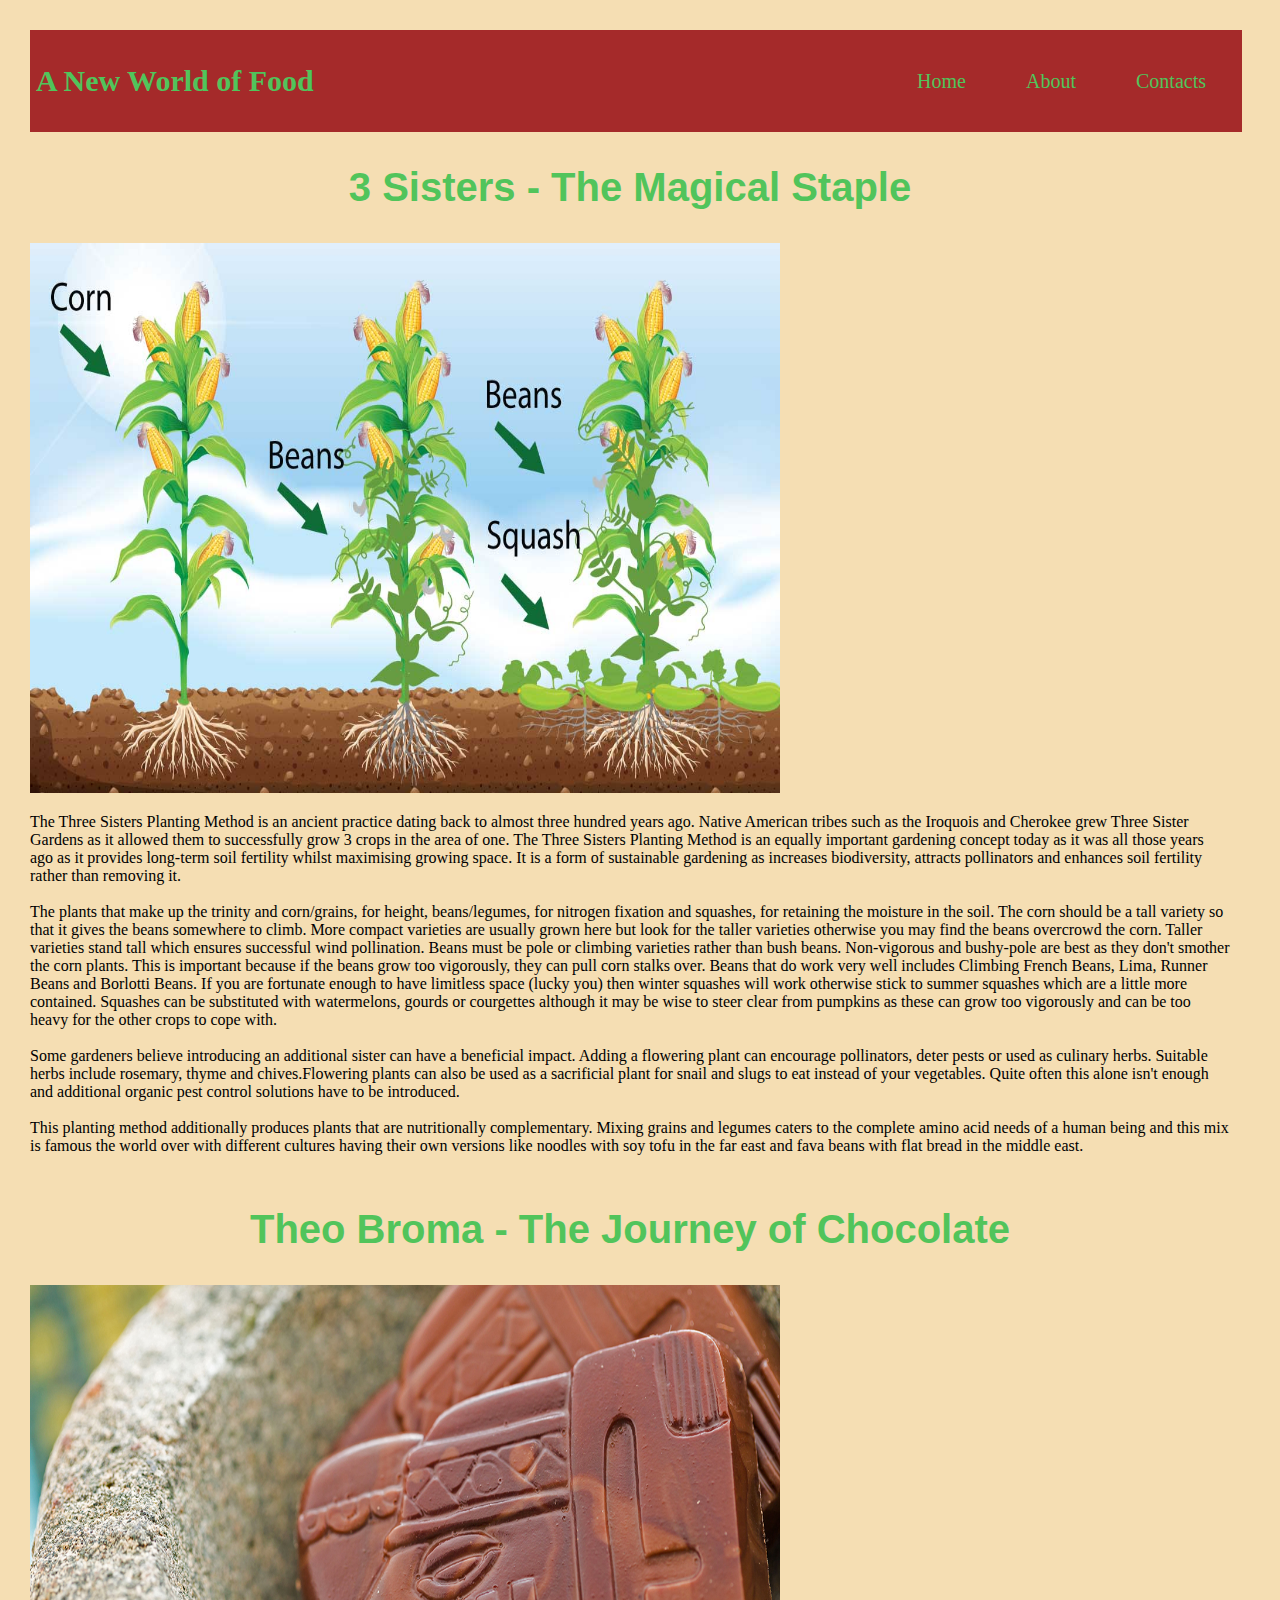
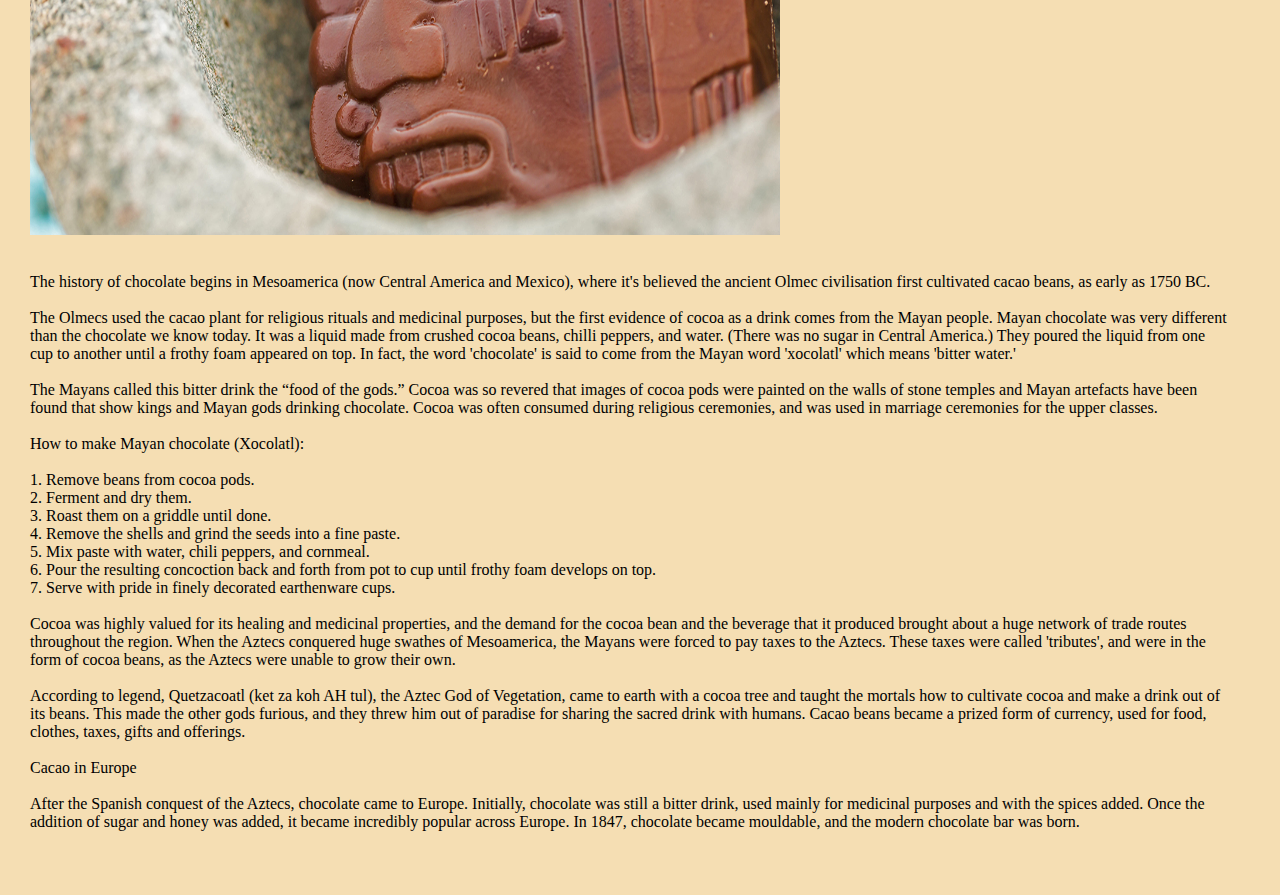
<file: index.html>
<!DOCTYPE html>
<html lang="en">
<head>
    <link rel="stylesheet" href="./main.css">
    <meta charset="UTF-8">
    <meta http-equiv="X-UA-Compatible" content="IE=edge">
    <meta name="viewport" content="width=
    , initial-scale=1.0">
    <title>Home</title>
</head>
<body>
    <div id="navbar">
        <h1 class="brandname">A New World of Food</h1>

        <ul>
            <li><a href="index.html">Home</a></li>
            <li><a href="about.html">About</a></li>
            <li><a href="contact.html">Contacts</a></li>
        </ul>   
    </div>
    
    <main>
        <div>
            <!-- <div id="my-div">
                <a href="#" class="fill-div"></a>
            </div> -->
            <!-- <img src="image/headimage.jpg" alt="corn crop in sunlight"> -->

            <h2 class="subtitle">3 Sisters - The Magical Staple</h2>

            <img class="article_image" src="image/3sisters.jpg" alt="Beans, Squash and Corn">

            <p>
                The Three Sisters Planting Method is an ancient practice dating back to almost three hundred years ago. Native American tribes such as the Iroquois and Cherokee grew Three Sister Gardens as it allowed them to successfully grow 3 crops in the area of one. The Three Sisters Planting Method is an equally important gardening concept today as it was all those years ago as it provides long-term soil fertility whilst maximising growing space. It is a form of sustainable gardening as increases biodiversity, attracts pollinators and enhances soil fertility rather than removing it.<br>
                <br>

                The plants that make up the trinity and corn/grains, for height, beans/legumes, for nitrogen fixation and squashes, for retaining the moisture in the soil. The corn should be a tall variety so that it gives the beans somewhere to climb. More compact varieties are usually grown here but look for the taller varieties otherwise you may find the beans overcrowd the corn. Taller varieties stand tall which ensures successful wind pollination. Beans must be pole or climbing varieties rather than bush beans. Non-vigorous and bushy-pole are best as they don't smother the corn plants. This is important because if the beans grow too vigorously, they can pull corn stalks over. Beans that do work very well includes Climbing French Beans, Lima, Runner Beans and Borlotti Beans. If you are fortunate enough to have limitless space (lucky you) then winter squashes will work otherwise stick to summer squashes which are a little more contained. Squashes can be substituted with watermelons, gourds or courgettes although it may be wise to steer clear from pumpkins as these can grow too vigorously and can be too heavy for the other crops to cope with.<br>
                <br>
                
                Some gardeners believe introducing an additional sister can have a beneficial impact. Adding a flowering plant can encourage pollinators, deter pests or used as culinary herbs. Suitable herbs include rosemary, thyme and chives.Flowering plants can also be used as a sacrificial plant for snail and slugs to eat instead of your vegetables. Quite often this alone isn't enough and additional organic pest control solutions have to be introduced.<br>
                <br>
                
                This planting method additionally produces plants that are nutritionally complementary. Mixing grains and legumes caters to the complete amino acid needs of a human being and this mix is famous the world over with different cultures having their own versions like noodles with soy tofu in the far east and fava beans with flat bread in the middle east. <br>
                <br>
            
            </p>


        </div>

        <div>
            <h2 class="subtitle">Theo Broma - The Journey of Chocolate</h2>

            <img class="article_image" src="image/mayanchoco.jpg" alt="mayan chocolate">

            <p>
                <br>
                The history of chocolate begins in Mesoamerica (now Central America and Mexico), where it's believed the ancient Olmec civilisation first cultivated cacao beans, as early as 1750 BC.<br>
                <br>

                The Olmecs used the cacao plant for religious rituals and medicinal purposes, but the first evidence of cocoa as a drink comes from the Mayan people. Mayan chocolate was very different than the chocolate we know today. It was a liquid made from crushed cocoa beans, chilli peppers, and water. (There was no sugar in Central America.) They poured the liquid from one cup to another until a frothy foam appeared on top. In fact, the word 'chocolate' is said to come from the Mayan word 'xocolatl' which means 'bitter water.'<br>
                <br>

                The Mayans called this bitter drink the “food of the gods.” Cocoa was so revered that images of cocoa pods were painted on the walls of stone temples and Mayan artefacts have been found that show kings and Mayan gods drinking chocolate. Cocoa was often consumed during religious ceremonies, and was used in marriage ceremonies for the upper classes.<br>
                <br>

                How to make Mayan chocolate (Xocolatl):<br>
                <br>
                1. Remove beans from cocoa pods.<br>
                2. Ferment and dry them.<br>
                3. Roast them on a griddle until done.<br>
                4. Remove the shells and grind the seeds into a fine paste.<br>
                5. Mix paste with water, chili peppers, and cornmeal.<br>
                6. Pour the resulting concoction back and forth from pot to cup until frothy foam develops on top.<br>
                7. Serve with pride in finely decorated earthenware cups.<br>
                <br>

                Cocoa was highly valued for its healing and medicinal properties, and the demand for the cocoa bean and the beverage that it produced brought about a huge network of trade routes throughout the region.
                When the Aztecs conquered huge swathes of Mesoamerica, the Mayans were forced to pay taxes to the Aztecs. These taxes were called 'tributes', and were in the form of cocoa beans, as the Aztecs were unable to grow their own.<br>
                <br>

                According to legend, Quetzacoatl (ket za koh AH tul), the Aztec God of Vegetation, came to earth with a cocoa tree and taught the mortals how to cultivate cocoa and make a drink out of its beans. This made the other gods furious, and they threw him out of paradise for sharing the sacred drink with humans.
                Cacao beans became a prized form of currency, used for food, clothes, taxes, gifts and offerings.<br>
                <br>

                Cacao in Europe<br>
                <br>
                After the Spanish conquest of the Aztecs, chocolate came to Europe. Initially, chocolate was still a bitter drink, used mainly for medicinal purposes and with the spices added. Once the addition of sugar and honey was added, it became incredibly popular across Europe. In 1847, chocolate became mouldable, and the modern chocolate bar was born.<br>
                <br>

                </p>



        </div>


    </main>




</body>
</html>
</file>
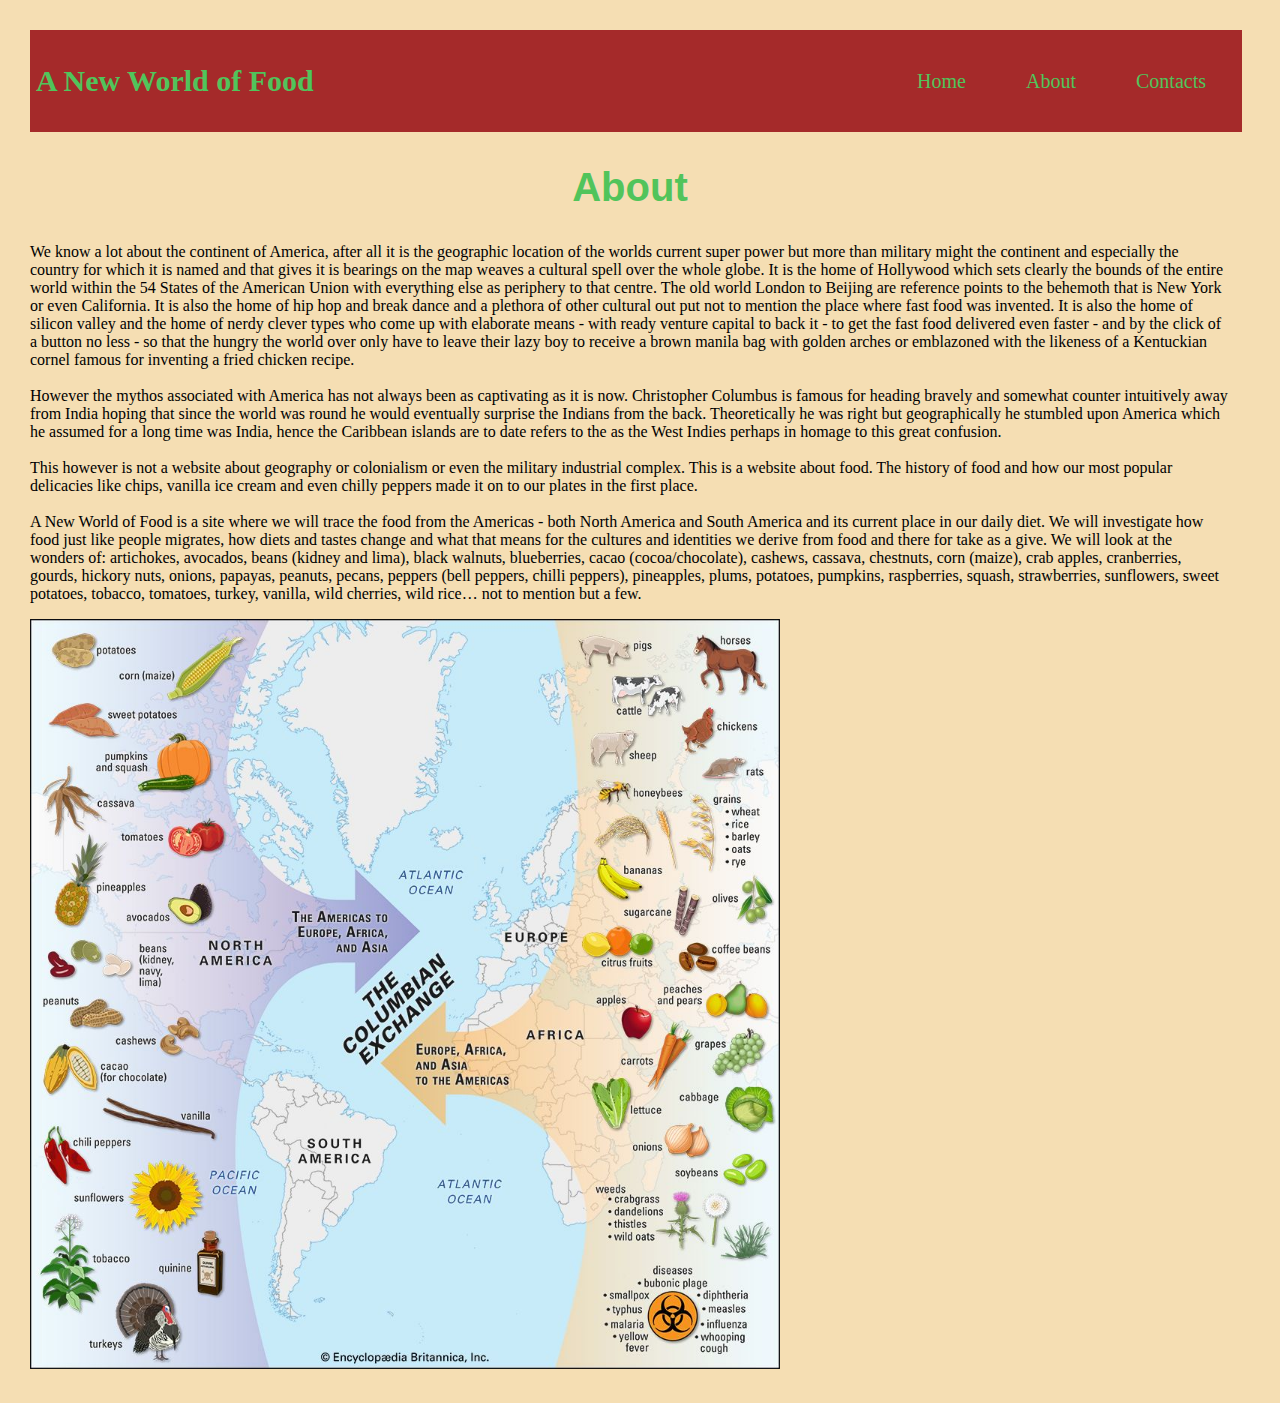
<file: about.html>
<!DOCTYPE html>
<html lang="en">
<head>
    <link rel="stylesheet" href="./main.css">
    <meta charset="UTF-8">
    <meta http-equiv="X-UA-Compatible" content="IE=edge">
    <meta name="viewport" content="width=device-width, initial-scale=1.0">
    <title>Document</title>
</head>
<body>
    <div id="navbar">
        <h1 class="brandname">A New World of Food</h1>

        <ul>
            <li><a href="index.html">Home</a></li>
            <li><a href="about.html">About</a></li>
            <li><a href="contact.html">Contacts</a></li>
        </ul>   
    </div>

        <!-- <img src="image/headimage.jpg" alt="corn crop in sunlight"> -->
    
    <main>
        <div>

            <h2 class="subtitle">About</h2>


            <p>
                We know a lot about the continent of America, after all it is the geographic location of the worlds current super power but more than military might the continent and especially the country for which it is named and that gives it is bearings on the map weaves a cultural spell over the whole globe. It is the home of Hollywood which sets clearly the bounds of the entire world within the 54 States of the American Union with everything else as periphery to that centre. The old world London to Beijing are reference points to the behemoth that is New York or even California. It is also the home of hip hop and break dance and a plethora of other cultural out put not to mention the place where fast food was invented. It is also the home of silicon valley and the home of nerdy clever types who come up with elaborate means - with ready venture capital to back it - to get the fast food delivered even faster - and by the click of a button no less - so that the hungry the world over only have to leave their lazy boy to receive a brown manila bag with golden arches or emblazoned with the likeness of a Kentuckian cornel famous for inventing a fried chicken recipe. <br>
                <br>
                However the mythos associated with America has not always been as captivating as it is now. Christopher Columbus is famous for heading bravely and somewhat counter intuitively away from India hoping that since the world was round he would eventually surprise the Indians from the back. Theoretically he was right but geographically he stumbled upon America which he assumed for a long time was India, hence the Caribbean islands are to date refers to the as the West Indies perhaps in homage to this great confusion. <br>
                <br>
                This however is not a website about geography or colonialism or even the military industrial complex. This is a website about food. The history of food and how our most popular delicacies like chips, vanilla ice cream and even chilly peppers made it on to our plates in the first place. <br>
                <br>
                A New World of Food is a site where we will trace the food from the Americas - both North America and South America and its current place in our daily diet. We will investigate how food just like people migrates, how diets and tastes change and what that means for the cultures and identities we derive from food and there for take as a give. We will look at the wonders of: artichokes, avocados, beans (kidney and lima), black walnuts, blueberries, cacao (cocoa/chocolate), cashews, cassava, chestnuts, corn (maize), crab apples, cranberries, gourds, hickory nuts, onions, papayas, peanuts, pecans, peppers (bell peppers, chilli peppers), pineapples, plums, potatoes, pumpkins, raspberries, squash, strawberries, sunflowers, sweet potatoes, tobacco, tomatoes, turkey, vanilla, wild cherries, wild rice… not to mention but a few. <br>
             </p>
             <img class="about_image" src="image/foodmap.jpg" alt="food exchange map">

        </div>
    </main>

</body>
</html>
</file>
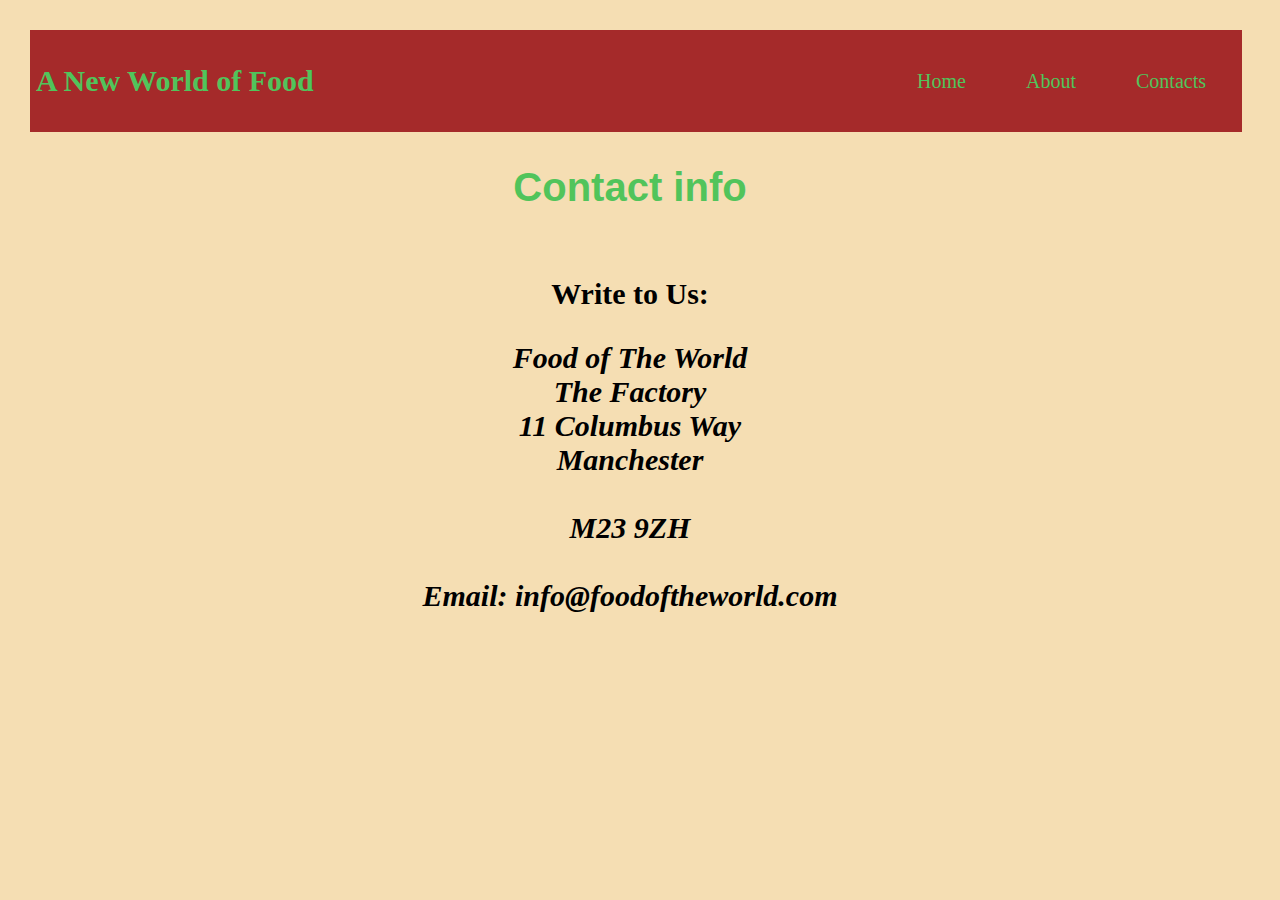
<file: contact.html>
<!DOCTYPE html>
<html lang="en">
<head>
    <link rel="stylesheet" href="./main.css">
    <meta charset="UTF-8">
    <meta http-equiv="X-UA-Compatible" content="IE=edge">
    <meta name="viewport" content="width=device-width, initial-scale=1.0">
    <title>Document</title>
</head>
<body>
    <div id="navbar">
        <h1 class="brandname">A New World of Food</h1>

        <ul>
            <li><a href="index.html">Home</a></li>
            <li><a href="about.html">About</a></li>
            <li><a href="contact.html">Contacts</a></li>
        </ul>   
    </div>
  
        <!-- <img src="image/headimage.jpg" alt="corn crop in sunlight"> -->
    
    <main>

        <div>

            <h2 class="subtitle">Contact info</h2>

            <p class="address">
                <br>
                Write to Us:
                <br>
                <Address class="address">

                    Food of The World 
                    <br>
                    The Factory
                    <br>
                    11 Columbus Way
                    <br>
                    Manchester
                    <br>
                    <br>
                    M23 9ZH 
                    <br>
                    <br>
                    Email: info@foodoftheworld.com
                </Address>
                
                
                
                </p>


        </div>
    </main>
</body>
</html>
</file>
<file: main.css>
body {
    margin: 20px 40px 20px 20px;
    padding: 10px 10px 10px 10px;
    box-sizing: border-box;
    background-color: wheat;
}

#navbar {
    background-color: brown;
    height: 90px;
    width: 100%;
    display: flex;
    align-items: center;
    justify-content: space-between;
    padding: 0.5%;
}

.brandname {
    color: rgb(81, 196, 91);
    font-size: 30px;
    font-family: cursive;
}


#navbar ul {
    list-style: none;
    display: flex;
}

#navbar ul li {
    padding: 10px 30px;
}

#navbar ul li a {
    color: rgb(81, 196, 91);
    text-decoration: none;  
    font-size: 20px;
}

#navbar ul li a:hover {
    color: rgb(71, 71, 224);
}

.subtitle {
    text-align: center;
    color: rgb(81, 196, 91);
    font-size: 40px;
    font-family: 'Franklin Gothic Medium', 'Arial Narrow', Arial, sans-serif;
    font-weight: lighter;
    font-weight: bolder;
}

.address {
    text-align: center;
    font-size: 30px;
    font-weight: bold;

}

.about_image {
    width: 750px;
    height: 750px;
    margin: auto;
}

.article_image {
    width: 750px;
    height: 550px;
    margin: auto;

}
</file>
